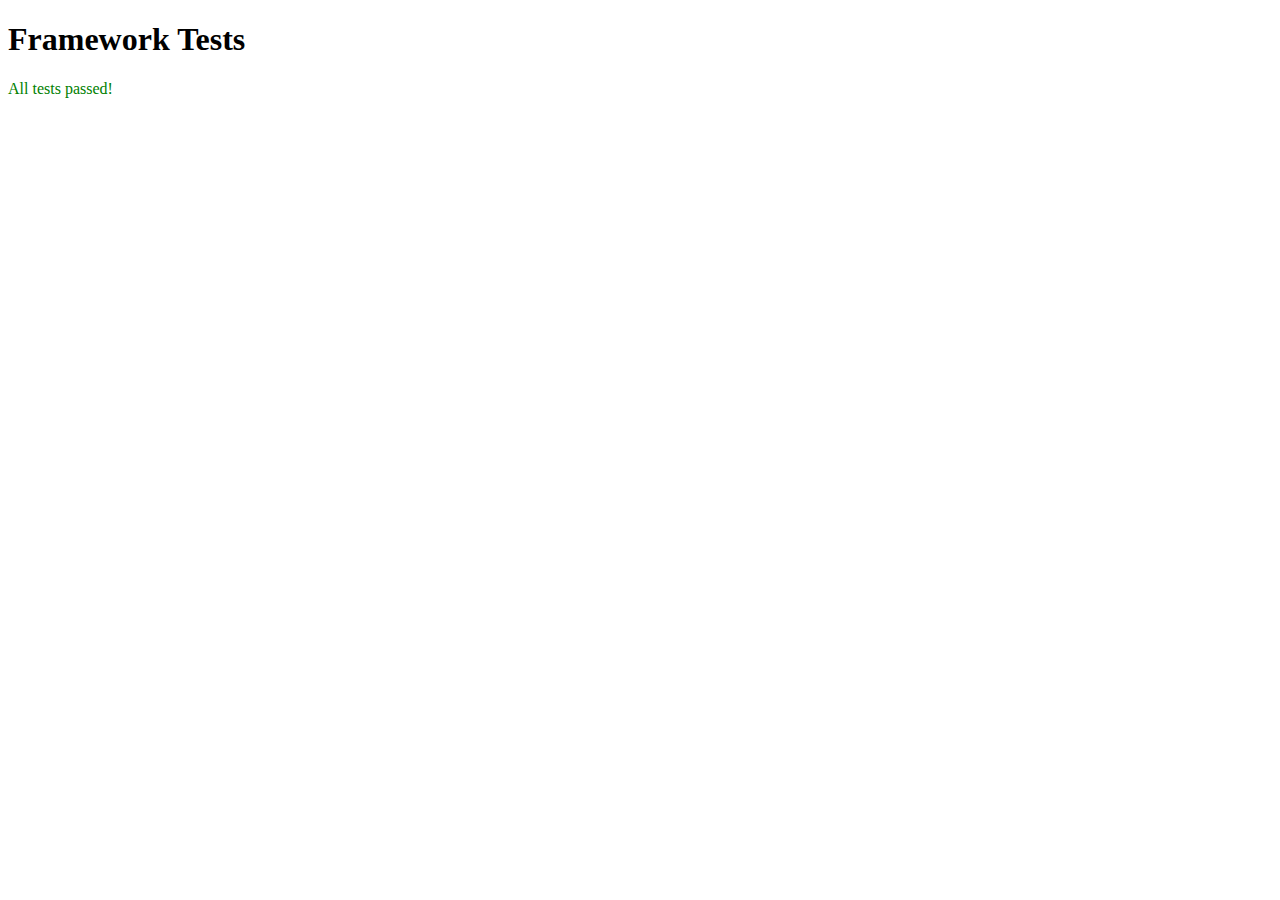
<file: tests.html>
<!DOCTYPE html>
<html lang="en">
<head>
    <meta charset="UTF-8">
    <title>Framework Tests</title>
</head>
<body>
    <h1>Framework Tests</h1>
    <div id="results"></div>

    <script>
        const miniFramework = {};

        (function() {
            let state = {};

            miniFramework.createState = (initialState) => {
                state = initialState;
            };

            miniFramework.getState = () => state;

            miniFramework.setState = (newState) => {
                state = { ...state, ...newState };
            };
        })();

        miniFramework.createElement = (vnode) => {
            // This is a simplified mock. A real test would need more.
            return { vnode };
        };

        window.miniFramework = miniFramework;
    </script>
    <script src="framework/framework.test.js"></script>
    <script>
        const resultsDiv = document.getElementById('results');
        try {
            runTests();
            resultsDiv.innerHTML = '<p style="color: green;">All tests passed!</p>';
        } catch (e) {
            resultsDiv.innerHTML = `<p style="color: red;">Test failed: ${e.message}</p>`;
        }
    </script>
</body>
</html>
</file>
